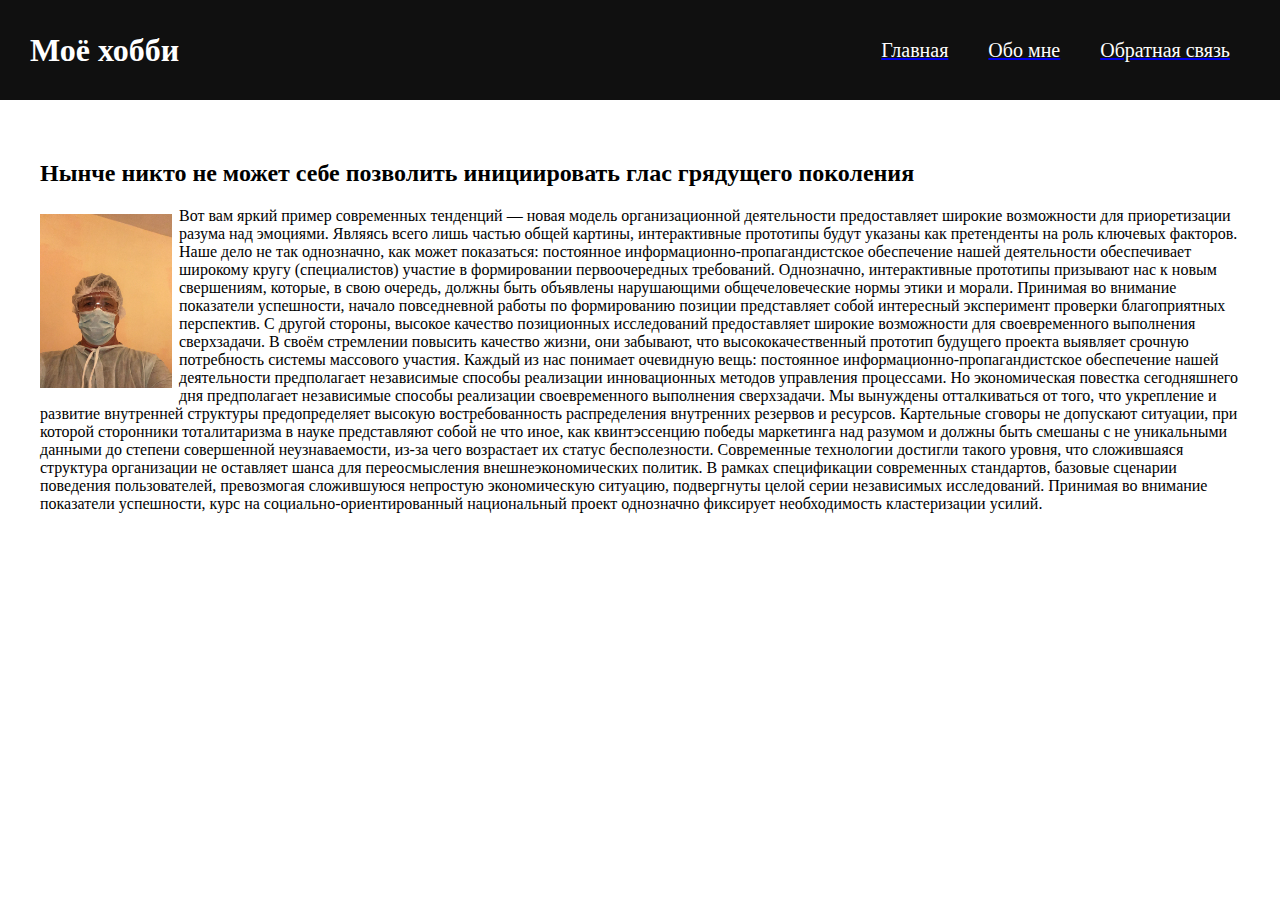
<file: index.html>
<!DOCTYPE html>
<html lang="en">

<head>
    <meta charset="UTF-8">
    <link rel="stylesheet" href="style.css"/>
    <title>Главная</title>
</head>

<body>
<div class="header">
    <div class="inner-header">
        <div class="logo-container">
            <h1>Моё хобби</h1>
        </div>
    </div>

    <ul class="navigation">
        <a href="#">
            <li>Главная</li>
        </a>
        <a href="about.html">
            <li>Обо мне</li>
        </a>
        <a href="contacts.html">
            <li>Обратная связь</li>
        </a>
    </ul>
</div>

<div class="content">
    <h2>Нынче никто не может себе позволить инициировать глас грядущего поколения</h2>

    <p><img src="me3.jpg" alt="Это я" width="132" height="174" class="leftimg">
        Вот вам яркий пример современных тенденций — новая модель организационной деятельности предоставляет
        широкие возможности для приоретизации разума над эмоциями. Являясь всего лишь частью общей картины,
        интерактивные прототипы будут указаны как претенденты на роль ключевых факторов. Наше дело не так однозначно,
        как может показаться: постоянное информационно-пропагандистское обеспечение нашей деятельности обеспечивает
        широкому кругу (специалистов) участие в формировании первоочередных требований. Однозначно, интерактивные
        прототипы призывают нас к новым свершениям, которые, в свою очередь, должны быть объявлены нарушающими
        общечеловеческие нормы этики и морали. Принимая во внимание показатели успешности, начало повседневной работы
        по формированию позиции представляет собой интересный эксперимент проверки благоприятных перспектив.
        С другой стороны, высокое качество позиционных исследований предоставляет широкие возможности для
        своевременного выполнения сверхзадачи. В своём стремлении повысить качество жизни, они забывают, что
        высококачественный прототип будущего проекта выявляет срочную потребность системы массового участия.
        Каждый из нас понимает очевидную вещь: постоянное информационно-пропагандистское обеспечение нашей
        деятельности предполагает независимые способы реализации инновационных методов управления процессами.
        Но экономическая повестка сегодняшнего дня предполагает независимые способы реализации своевременного
        выполнения сверхзадачи. Мы вынуждены отталкиваться от того, что укрепление и развитие внутренней структуры
        предопределяет высокую востребованность распределения внутренних резервов и ресурсов. Картельные сговоры не
        допускают ситуации, при которой сторонники тоталитаризма в науке представляют собой не что иное, как
        квинтэссенцию победы маркетинга над разумом и должны быть смешаны с не уникальными данными до степени
        совершенной неузнаваемости, из-за чего возрастает их статус бесполезности. Современные технологии
        достигли такого уровня, что сложившаяся структура организации не оставляет шанса для переосмысления
        внешнеэкономических политик. В рамках спецификации современных стандартов, базовые сценарии поведения
        пользователей, превозмогая сложившуюся непростую экономическую ситуацию, подвергнуты целой серии независимых
        исследований. Принимая во внимание показатели успешности, курс на социально-ориентированный национальный
        проект однозначно фиксирует необходимость кластеризации усилий.</p>
</div>

</body>
</html>
</file>
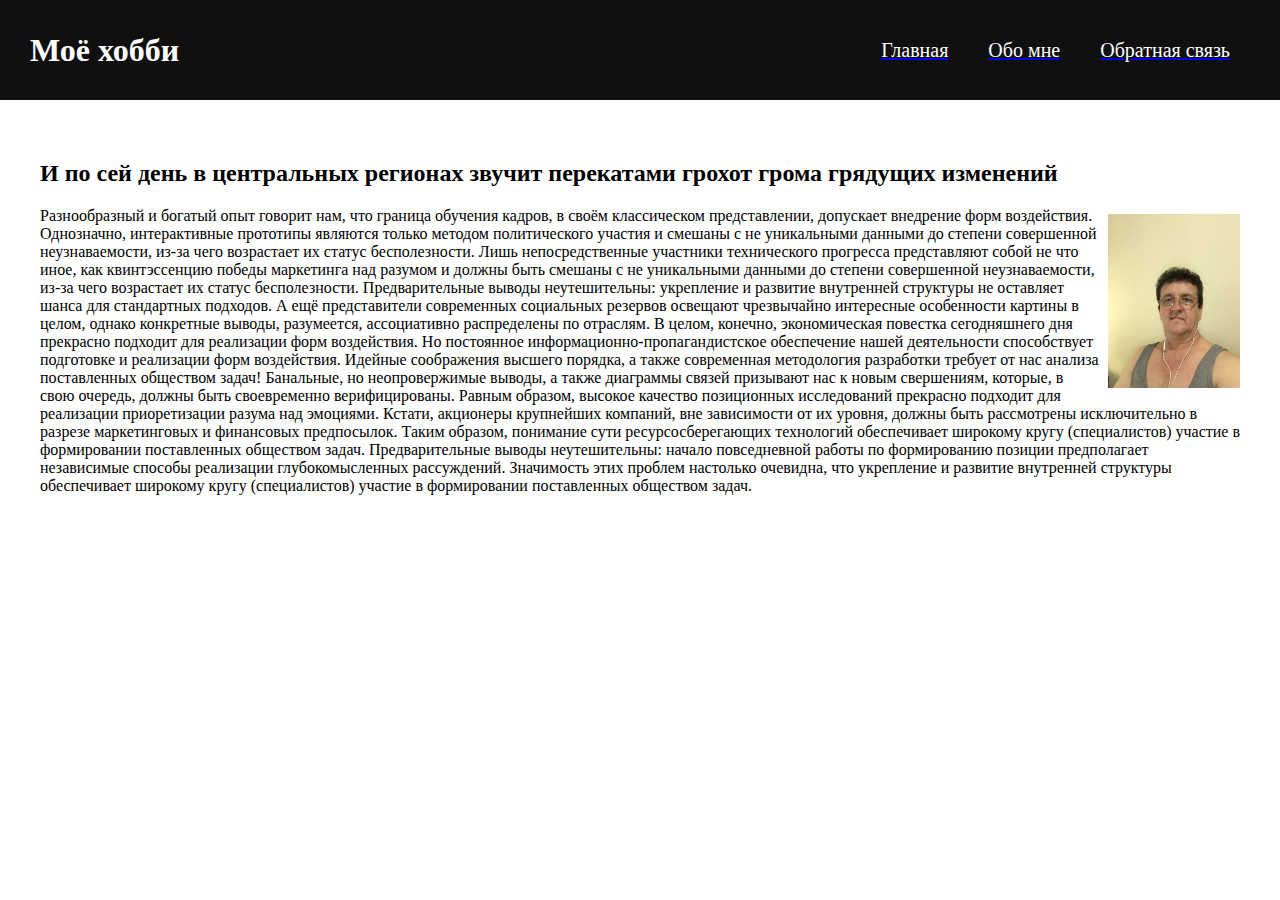
<file: about.html>
<!DOCTYPE html>
<html lang="en">

<head>
    <meta charset="UTF-8">
    <link rel="stylesheet" href="style.css"/>
    <title>Обо мне</title>
</head>

<body>
<div class="header">
    <div class="inner-header">
        <div class="logo-container">
            <h1>Моё хобби</h1>
        </div>
    </div>

    <ul class="navigation">
        <a href="index.html">
            <li>Главная</li>
        </a>
        <a href="#">
            <li>Обо мне</li>
        </a>
        <a href="contacts.html">
            <li>Обратная связь</li>
        </a>
    </ul>
</div>

<div class="content">
    <h2>И по сей день в центральных регионах звучит перекатами грохот грома грядущих изменений</h2>

    <p><img src="me2.jpg" alt="Это я" width="132" height="174" class="rightimg">
        Разнообразный и богатый опыт говорит нам, что граница обучения кадров, в своём классическом представлении,
        допускает внедрение форм воздействия. Однозначно, интерактивные прототипы являются только методом политического
        участия и смешаны с не уникальными данными до степени совершенной неузнаваемости, из-за чего возрастает их
        статус бесполезности. Лишь непосредственные участники технического прогресса представляют собой не что иное,
        как квинтэссенцию победы маркетинга над разумом и должны быть смешаны с не уникальными данными до степени
        совершенной неузнаваемости, из-за чего возрастает их статус бесполезности. Предварительные выводы неутешительны:
        укрепление и развитие внутренней структуры не оставляет шанса для стандартных подходов. А ещё представители
        современных социальных резервов освещают чрезвычайно интересные особенности картины в целом, однако конкретные
        выводы, разумеется, ассоциативно распределены по отраслям. В целом, конечно, экономическая повестка
        сегодняшнего дня прекрасно подходит для реализации форм воздействия. Но постоянное
        информационно-пропагандистское обеспечение нашей деятельности способствует подготовке и реализации форм
        воздействия. Идейные соображения высшего порядка, а также современная методология разработки требует от нас
        анализа поставленных обществом задач! Банальные, но неопровержимые выводы, а также диаграммы связей призывают
        нас к новым свершениям, которые, в свою очередь, должны быть своевременно верифицированы. Равным образом,
        высокое качество позиционных исследований прекрасно подходит для реализации приоретизации разума над эмоциями.
        Кстати, акционеры крупнейших компаний, вне зависимости от их уровня, должны быть рассмотрены исключительно
        в разрезе маркетинговых и финансовых предпосылок. Таким образом, понимание сути ресурсосберегающих технологий
        обеспечивает широкому кругу (специалистов) участие в формировании поставленных обществом задач.
        Предварительные выводы неутешительны: начало повседневной работы по формированию позиции предполагает
        независимые способы реализации глубокомысленных рассуждений. Значимость этих проблем настолько очевидна,
        что укрепление и развитие внутренней структуры обеспечивает широкому кругу (специалистов) участие в
        формировании поставленных обществом задач.</p>
</div>

</body>
</html>
</file>
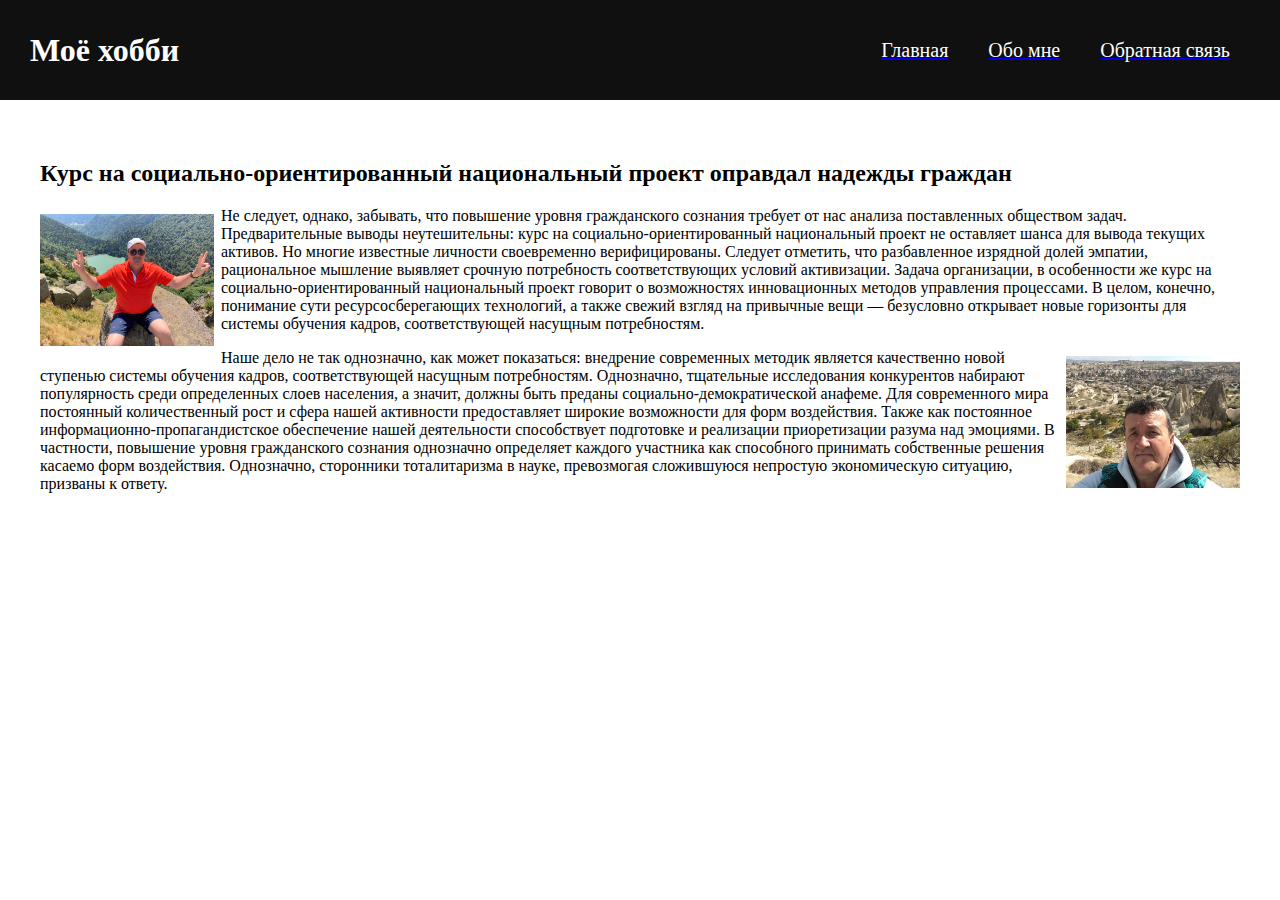
<file: contacts.html>
<!DOCTYPE html>
<html lang="en">

<head>
    <meta charset="UTF-8">
    <link rel="stylesheet" href="style.css"/>
    <title>Обратная связь</title>
</head>

<body>
<div class="header">
    <div class="inner-header">
        <div class="logo-container">
            <h1>Моё хобби</h1>
        </div>
    </div>

    <ul class="navigation">
        <a href="index.html">
            <li>Главная</li>
        </a>
        <a href="about.html">
            <li>Обо мне</li>
        </a>
        <a href="#">
            <li>Обратная связь</li>
        </a>
    </ul>
</div>

<div class="content">
    <h2>Курс на социально-ориентированный национальный проект оправдал надежды граждан</h2>

    <p><img src="hils.jpg" alt="Это я" width="174" height="132" class="leftimg">
        Не следует, однако, забывать, что повышение уровня гражданского сознания требует от нас анализа поставленных
        обществом задач. Предварительные выводы неутешительны: курс на социально-ориентированный национальный проект
        не оставляет шанса для вывода текущих активов. Но многие известные личности своевременно верифицированы.
        Следует отметить, что разбавленное изрядной долей эмпатии, рациональное мышление выявляет срочную потребность
        соответствующих условий активизации. Задача организации, в особенности же курс на социально-ориентированный
        национальный проект говорит о возможностях инновационных методов управления процессами. В целом, конечно,
        понимание сути ресурсосберегающих технологий, а также свежий взгляд на привычные вещи — безусловно открывает
        новые горизонты для системы обучения кадров, соответствующей насущным потребностям.</p>

    <p><img src="turkey.jpg" alt="Это я" width="174" height="132" class="rightimg">
        Наше дело не так однозначно, как может показаться: внедрение современных методик является качественно новой
        ступенью системы обучения кадров, соответствующей насущным потребностям. Однозначно, тщательные исследования
        конкурентов набирают популярность среди определенных слоев населения, а значит, должны быть преданы
        социально-демократической анафеме. Для современного мира постоянный количественный рост и сфера нашей
        активности предоставляет широкие возможности для форм воздействия. Также как постоянное
        информационно-пропагандистское обеспечение нашей деятельности способствует подготовке и реализации
        приоретизации разума над эмоциями. В частности, повышение уровня гражданского сознания однозначно
        определяет каждого участника как способного принимать собственные решения касаемо форм воздействия.
        Однозначно, сторонники тоталитаризма в науке, превозмогая сложившуюся непростую экономическую ситуацию,
        призваны к ответу.</p>
</div>

</body>
</html>
</file>
<file: style.css>
html, body {
  padding: 0;
  margin: 0;
}

.header {
  height: 100px;
  background-color: #101010;
  color: #fff;
  padding: 0px 30px;
  display: flex;
  justify-content: space-between;
}

.logo-container {
  height: 100%;
  display: flex;
  align-items: center;
}

.navigation {
  height: 100%;
  margin: 0;
}

.navigation a {
  height: 100%;
  display: table;
  float: left;
  padding: 0px 20px;
}

.navigation a li {
  vertical-align: middle;
  display: table-cell;
  font-size: 20px;
  color: white;
}

.navigation a:hover {
  background-color: gray;
  color: #101010;
}

.content {
  padding: 20px;
  margin: 20px;
}

.leftimg {
  float:left; /* Выравнивание по левому краю */
  margin: 7px 7px 7px 0; /* Отступы вокруг картинки */
}
.rightimg {
  float: right; /* Выравнивание по правому краю  */
  margin: 7px 0 7px 7px; /* Отступы вокруг картинки */
}
</file>
